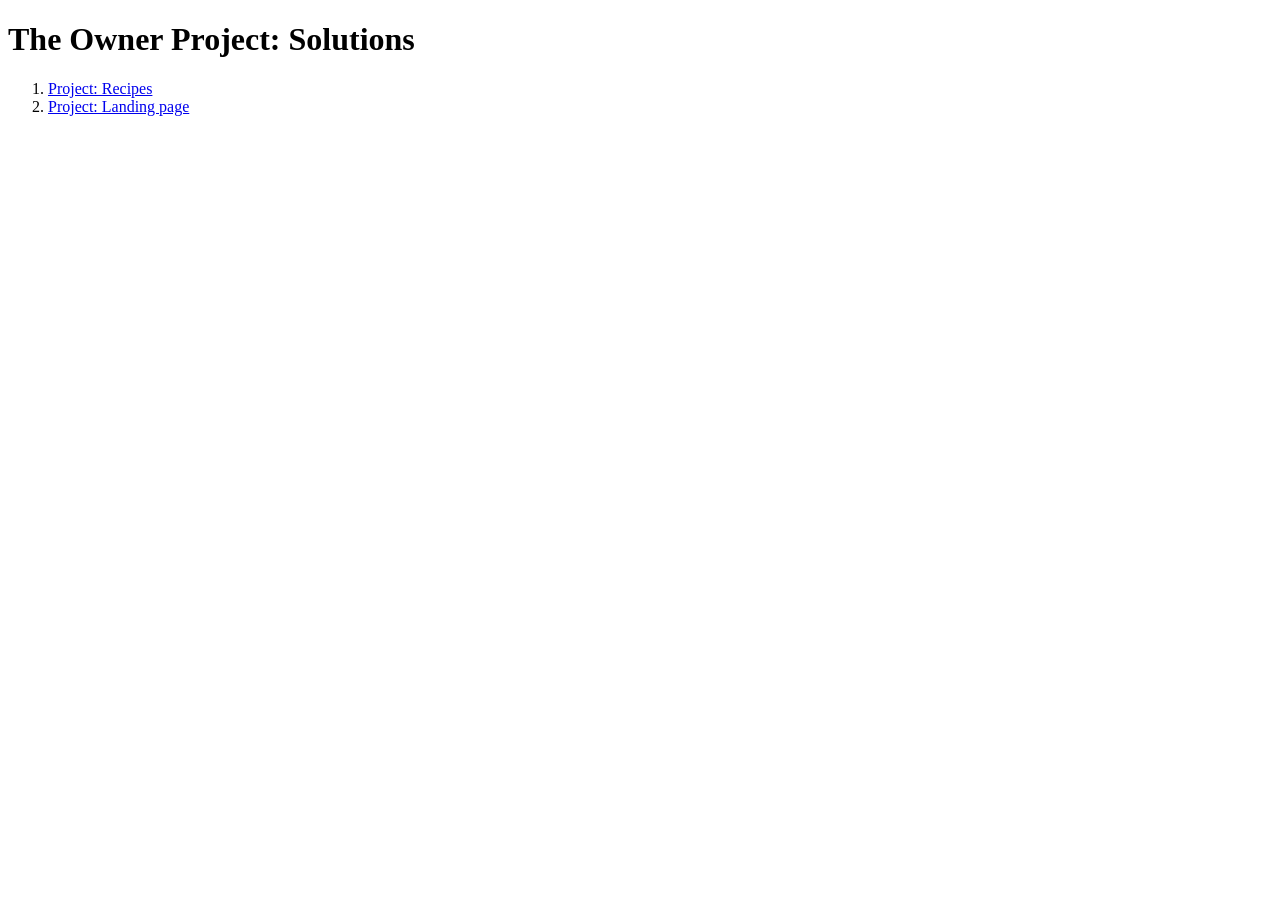
<file: index.html>
<!DOCTYPE html>
<html lang="en">
<head>
    <meta charset="UTF-8">
    <meta name="viewport" content="width=device-width, initial-scale=1.0">
    <title>The Owner Project: Solutions</title>
</head>
<body>
    <h1>The Owner Project: Solutions</h1>
    <ol>
        <li><a href="1_owner_recipes/index.html">Project: Recipes</a></li>
        <li><a href="2_landing_page/index.html">Project: Landing page</a></li>
    </ol>
</body>
</html>
</file>
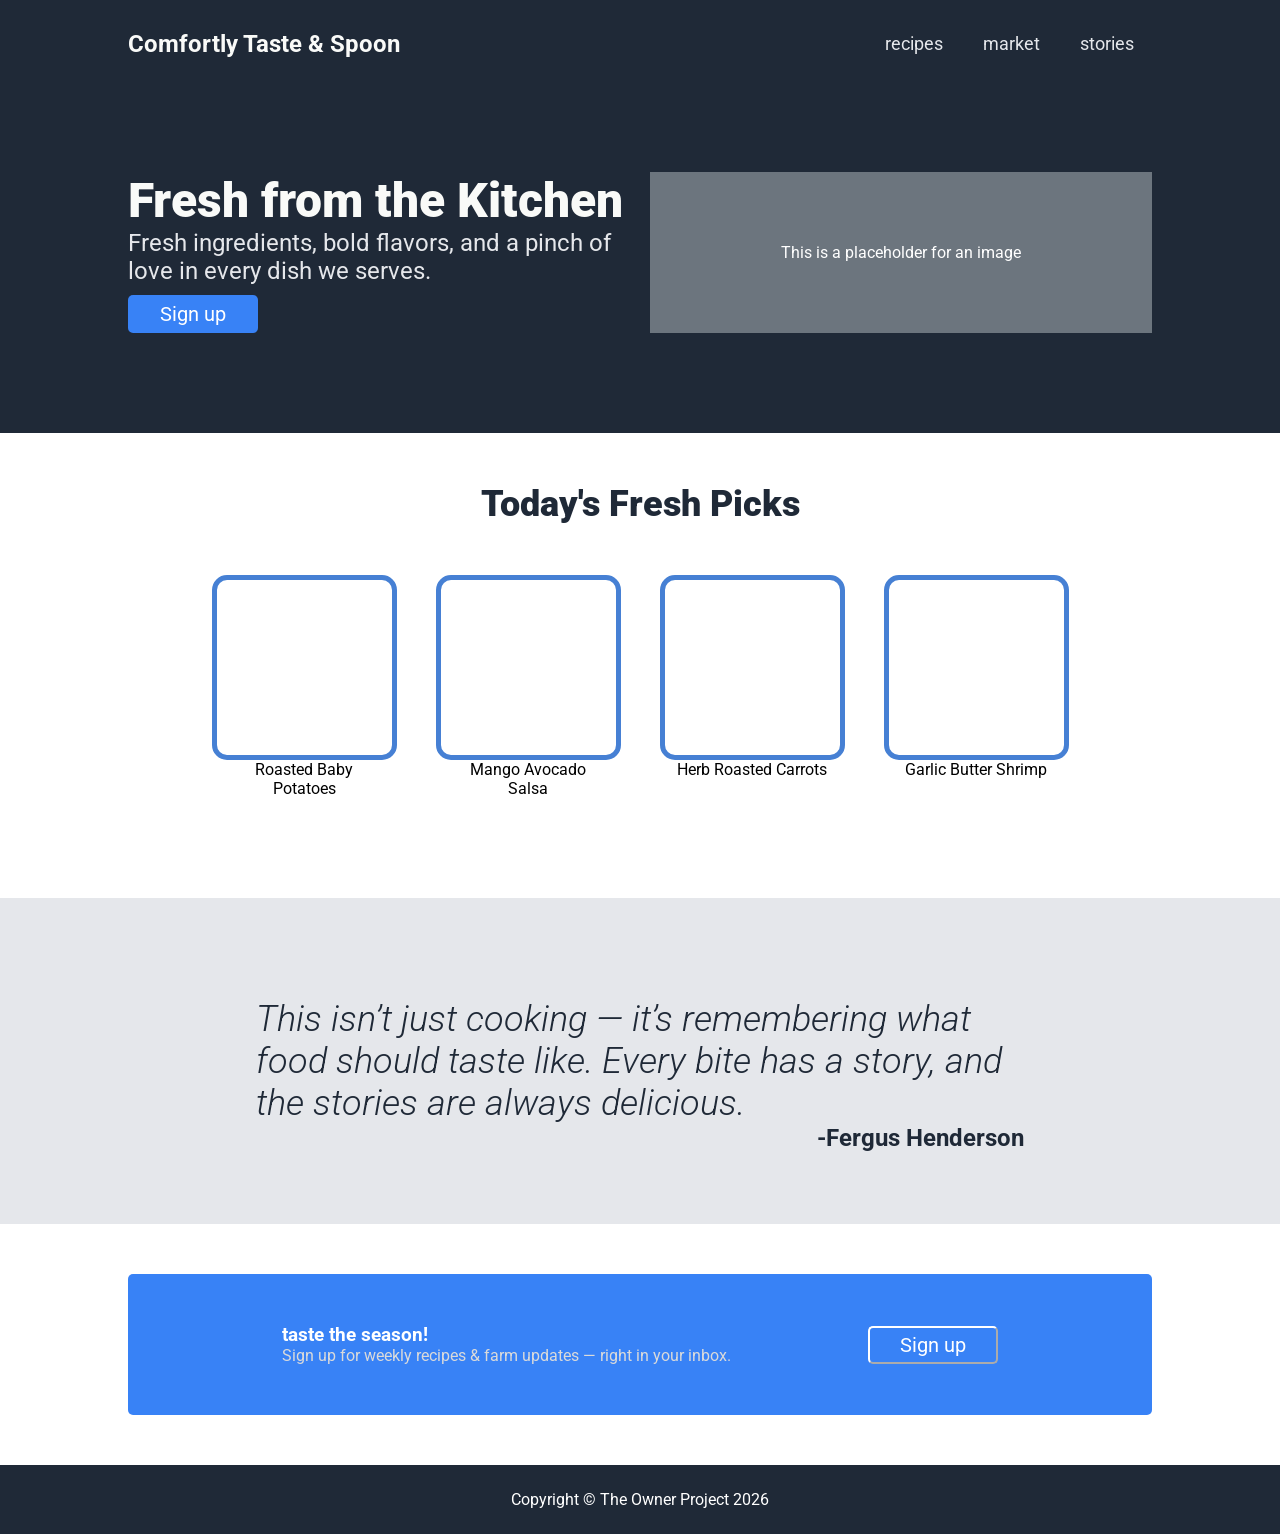
<file: 2_landing_page/index.html>
<!DOCTYPE html>
<html lang="en">
<head>
    <meta charset="UTF-8">
    <meta http-equiv="X-UA-Compatible" content="IE=edge">
    <meta name="viewport" content="width=device-width, initial-scale=1.0">
    <link rel="stylesheet" href="css/style.css">
    <link href='http://fonts.googleapis.com/css?family=Roboto' rel='stylesheet' type='text/css'>
    <title>The Owner Project: Landing Page</title>
</head>
<body>
    <div class = "container">
        <header>
            <div id = "logo">Comfortly Taste & Spoon</div>
            <div id = "navbar">
                <ul>
                    <li><a href = "#">recipes</a></li>
                    <li><a href = "#">market</a></li>
                    <li><a href = "#">stories</a></li>
                </ul>
            </div>
        </header>
        <section>
            <div class = "awesome">
                <h2>Fresh from the Kitchen</h2>
                <p>Fresh ingredients, bold flavors, and a pinch of love in every dish we serves.</p>
                <button id = "btn1">Sign up</button>
            </div>
            <div class = "image">
                <p>This is a placeholder for an image</p>
            </div>
        </section>
    </div>
    <div class = "container2">
        <h2>Today's Fresh Picks</h2>
        <div class = "boxes">
            <div class = box></div>
            <div class = box></div>
            <div class = box></div>
            <div class = box></div>
        </div>
        <div class = "boxes">
            <p>Roasted Baby Potatoes</p>
            <p>Mango Avocado Salsa</p>
            <p>Herb Roasted Carrots</p>
            <p>Garlic Butter Shrimp</p>
        </div>
    </div>
    <div class = "container3">
        <div class = "container3placeholder">
            <div class = "quote"><p>This isn’t just cooking — it’s remembering what food should taste like. Every bite has a story, and the stories are always delicious.</p></div>
            <div class = "author"><p>-Fergus Henderson</p></div>
        </div>
    </div>
    <div class = "container4">
        <div class = "container4placeholder">
            <div class = "text">
                <h3>taste the season!</h3>
                <p>Sign up for weekly recipes & farm updates — right in your inbox.</p>
            </div>
            <div class = "btn2"><button>Sign up</button></div>
        </div>
    </div>
    <footer>
        <p>Copyright &copy The Owner Project 2026</p>
    </footer>
</body>
</html>
</file>
<file: 2_landing_page/css/style.css>
*
{
    margin:0;
    font-family: 'Roboto', sans-serif;
}
.container
{
    background-color: #1F2937;
    width:100%
}
header
{
    width:80%;
    margin:auto;
    display: flex;
    justify-content: space-between;
    align-items: center;
    padding-top: 15px;
}
header #logo
{
    font-size: 24px;
    color:#F9FAF8;
    font-weight: bold;
}
header #navbar
{
    font-size: 18px;
}
header #navbar ul
{
    list-style: none;
}
header #navbar li 
{
    display: inline-block;
    padding: 18px;
}
header #navbar li a
{
    text-decoration: none;
    color:#E5E7EB;
}
header #navbar li a:hover
{
    color:#6c6c6c;
}       
section
{
    width:80%;
    margin:auto;
    display: flex;
    padding: 100px 0px;
}
section .awesome
{
    flex:1;
    margin-right: 20px;
    box-sizing: border-box;
}
section .awesome h2
{
    font-size: 48px;
    font-weight: 900;
    color:#F9FAF8;
}
section .awesome p
{
    font-size: 24px;
    color:#E5E7EB;
}
#btn1
{
    margin-top: 10px;
    background-color: #3882F6;
    padding: 5px 30px;
    font-size: 20px;
    color:white;
    border-radius: 5px;
    border-color: transparent;
}
section .image
{
    background-color: #6c757e;
    color: white;
    flex:1;
    display: flex;
    justify-content: center;
    align-items: center;
}
.container2
{
    width:70%;
    margin:auto;
}
.container2 h2
{
    font-size: 36px;
    font-weight: 900;
    color: #1F2937;
    text-align: center;
    padding:50px 0px;
}
.container2 .boxes
{
    display: flex;
    justify-content: space-around;
}
.container2 .boxes .box
{
    border: 5px solid #4680d4;
    border-radius: 15px;
    height: 175px;
    width: 175px;
}
.container2 .boxes p
{
    width: 150px;
    text-align: center;
    padding-bottom: 100px;
}
.container3
{
    background-color: #E5E7EB;
}
.container3 .container3placeholder
{
    width: 60%;
    margin: auto;
    padding-top: 100px;
    padding-bottom: 100px;
}
.container3 .container3placeholder .quote
{
    font-size: 36px;
    font-weight: 300;
    font-style: italic;
    color:#1F2937
}
.container3 .container3placeholder .author
{
    color: #1F2937;
    font-weight: bold;
    font-size: 24px;
    float:right;
}
.container4
{
    width: 80%;
    margin: auto;
    background-color:#3882F6;
    border-radius: 5px;
    margin: 50px auto;
}
.container4 .container4placeholder
{
    width: 70%;
    margin: auto;
    display: flex;
}
.container4 .container4placeholder .text
{
    padding: 50px 0px;

}
.container4 .container4placeholder h3
{
    color:white;
}
.container4 .container4placeholder p
{
    color:#dadada;
}
.container4 .container4placeholder .btn2
{
    display: flex;
    flex:1;
    align-items: center;
    justify-content: end;
}
.container4 .container4placeholder .btn2 button
{
    color:white;
    border-color: white;
    border-radius: 5px;
    padding: 5px 30px;
    font-size: 20px;
    background-color: transparent;
}
footer
{
    background-color: #1F2937;
    width:100%
}
footer p
{
    text-align: center;
    padding: 25px 0px;
    color: white;
}
</file>
